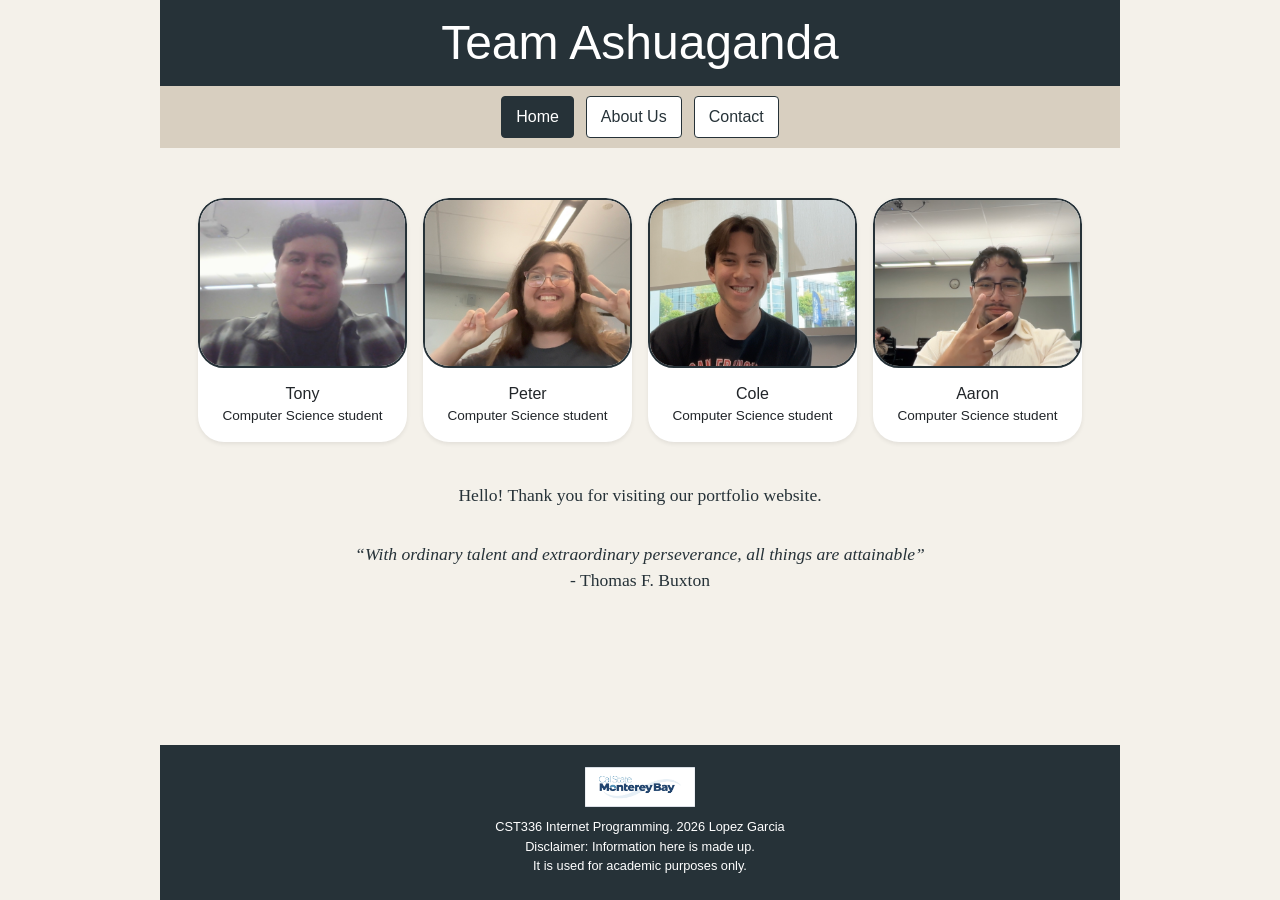
<file: Lab1/index.html>
<!DOCTYPE html>
<html lang="en">

<head>
    <meta charset="UTF-8">
    <meta name="viewport" content="width=device-width, initial-scale=1.0">

    <link href="https://cdn.jsdelivr.net/npm/bootstrap@5.3.8/dist/css/bootstrap.min.css"rel="stylesheet">   

    <link rel="stylesheet" href="css/style.css">

    <title>Team Ashuaganda</title>
</head>

<body>
    <div id="container">

        <header>
            <h1>Team Ashuaganda</h1>
        </header>

        <nav aria-label="Main navigation">
            <a class="active" href="index.html">Home</a>
            <a href="aboutUs.html">About Us</a>
            <a href="contact.html">Contact</a>
        </nav>

        <main>
            <section class="row g-3 justify-content-center team"
                     aria-label="Team members">

                <div class="col-3">
                    <div class="card h-100 shadow-sm member">
                        <img src="images/Tony.jpg"
                             class="card-img-top member-photo"
                             alt="Tony">
                        <div class="card-body text-center">
                            <h5 class="card-title">Tony</h5>
                            <p class="card-text">Computer Science student</p>
                        </div>
                    </div>
                </div>

                <div class="col-3">
                    <div class="card h-100 shadow-sm member">
                        <img src="images/pete.jpg"
                             class="card-img-top member-photo"
                             alt="Peter">
                        <div class="card-body text-center">
                            <h5 class="card-title">Peter</h5>
                            <p class="card-text">Computer Science student</p>
                        </div>
                    </div>
                </div>

                <div class="col-3">
                    <div class="card h-100 shadow-sm member">
                        <img src="images/cole.jpg"
                             class="card-img-top member-photo"
                             alt="Cole">
                        <div class="card-body text-center">
                            <h5 class="card-title">Cole</h5>
                            <p class="card-text">Computer Science student</p>
                        </div>
                    </div>
                </div>

                <div class="col-3">
                    <div class="card h-100 shadow-sm member">
                        <img src="images/pfp.jpg"
                             class="card-img-top member-photo"
                             alt="Aaron">
                        <div class="card-body text-center">
                            <h5 class="card-title">Aaron</h5>
                            <p class="card-text">Computer Science student</p>
                        </div>
                    </div>
                </div>

            </section>

            <section class="welcome">
                <p>
                    Hello! Thank you for visiting our portfolio website.
                </p>

                <p class="quote">
                    “With ordinary talent and extraordinary perseverance,
                    all things are attainable”<br>
                    <span>- Thomas F. Buxton</span>
                </p>
            </section>
        </main>

        <footer>
            <img src="images/Logo_Primary-Full-color.jpg" alt="CSUMB Logo" class="footer-logo">
            <p>
                CST336 Internet Programming. 2026 Lopez Garcia<br>
                Disclaimer: Information here is made up.<br>
                It is used for academic purposes only.
            </p>
        </footer>

    </div>
</body>

</html>
</file>
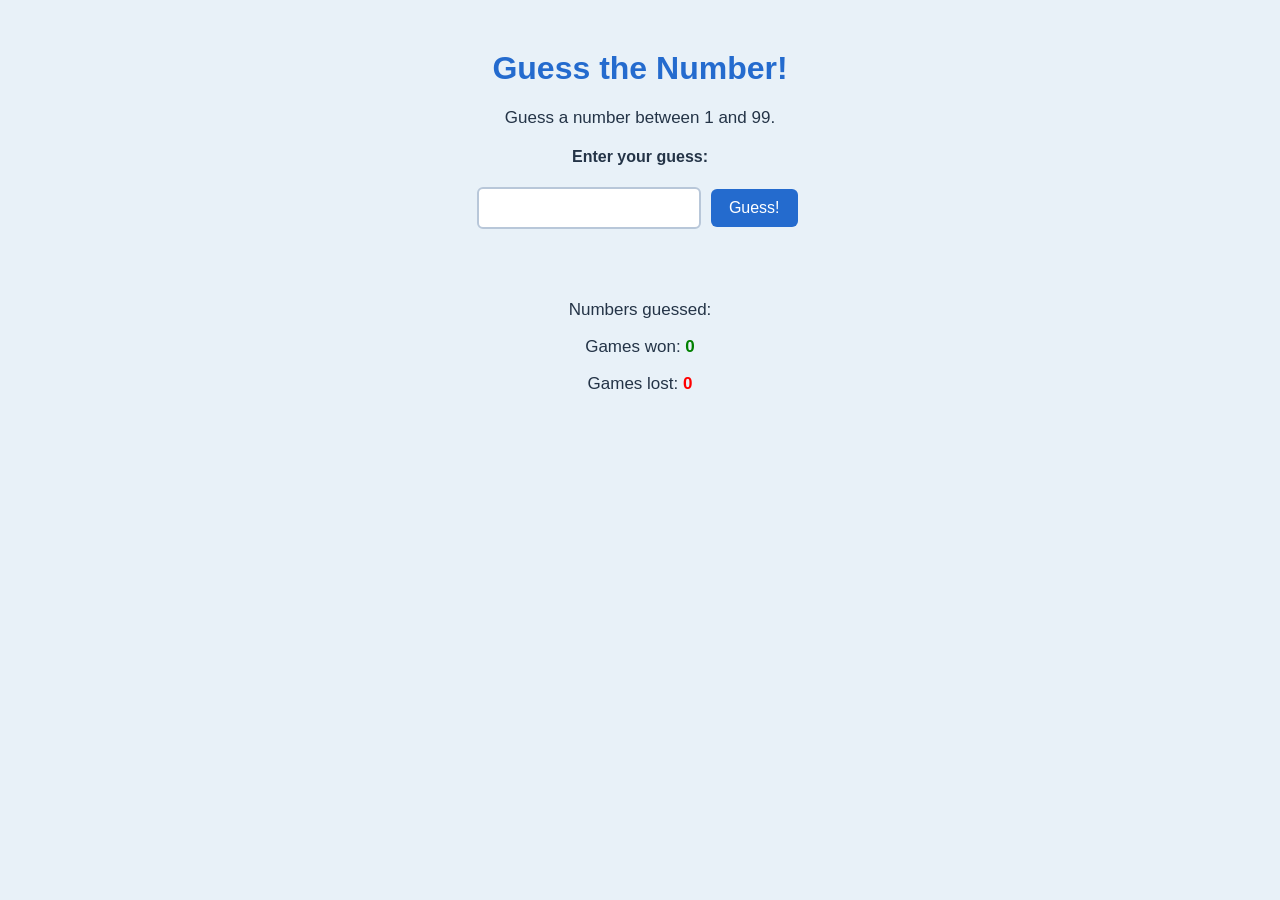
<file: Lab2/index.html>
<!DOCTYPE html>
<html lang="en">
<head>
    <meta charset="UTF-8">
    <meta name="viewport" content="width=device-width, initial-scale=1.0">
    <title>Guess the Number!</title>

    <link rel="stylesheet" href="styles/styles.css">
</head>

<body>

    <h1>Guess the Number!</h1>

    <p>Guess a number between 1 and 99.</p>

    <label for="guessInput">Enter your guess:</label>

    <input id="guessInput" type="number" min="1" max="99">

    <button id="guessButton">Guess!</button>
    <button id="resetButton">Reset</button>

    <p id="guessMessage"></p>

    <p>
        Numbers guessed:
        <span id="guesses"></span>
    </p>

    <p>
        Games won:
        <span id="wins">0</span>
    </p>

    <p>
        Games lost:
        <span id="losses">0</span>
    </p>

    <script src="scripts/script.js" defer></script>

</body>
</html>
</file>
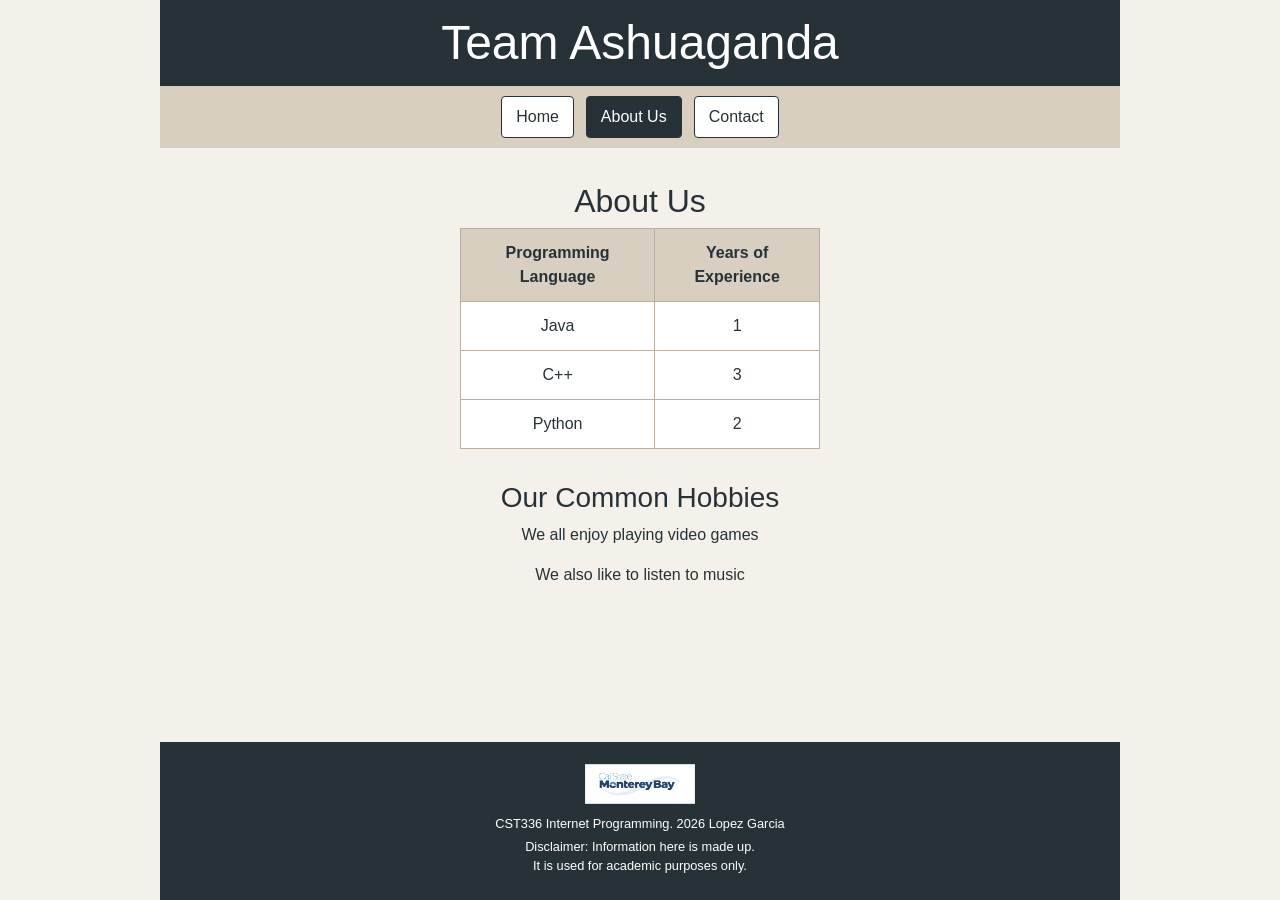
<file: Lab1/aboutUs.html>
<!DOCTYPE html>
<html lang="en">
<head>
    <meta charset="UTF-8">
    <meta name="viewport" content="width=device-width, initial-scale=1.0">
    <link href="https://cdn.jsdelivr.net/npm/bootstrap@5.3.8/dist/css/bootstrap.min.css"rel="stylesheet">
    <link rel="stylesheet" href="css/style.css">
    <title>About Us | Team Ashuaganda</title>
</head>
<body>
    <div id="container">
        <header>
            <h1>Team Ashuaganda</h1>
        </header>
        <nav aria-label="Main navigation">
            <a href="index.html">Home</a>
            <a class="active" aria-current="page" href="aboutUs.html">About Us</a>
            <a href="contact.html">Contact</a>
        </nav>
        <main>
            <section class="page-content">
                <h2>About Us</h2>
                <table>
                    <tr><th>Programming Language</th><th>Years of Experience</th></tr>
                    <tr><td>Java</td><td>1</td></tr>
                    <tr><td>C++</td><td>3</td></tr>
                    <tr><td>Python</td><td>2</td></tr>
                </table>
                <h3>Our Common Hobbies</h3>
                <p>We all enjoy playing video games</p>
                <p>We also like to listen to music</p>
            </section>
        </main>
        <footer>
            <img src="images/Logo_Primary-Full-color.jpg" alt="CSUMB Logo" class="footer-logo">
            <p>CST336 Internet Programming. 2026 Lopez Garcia</p>
            <p>Disclaimer: Information here is made up.<br>It is used for academic purposes only.</p>
        </footer>
    </div>
</body>
</html>
</file>
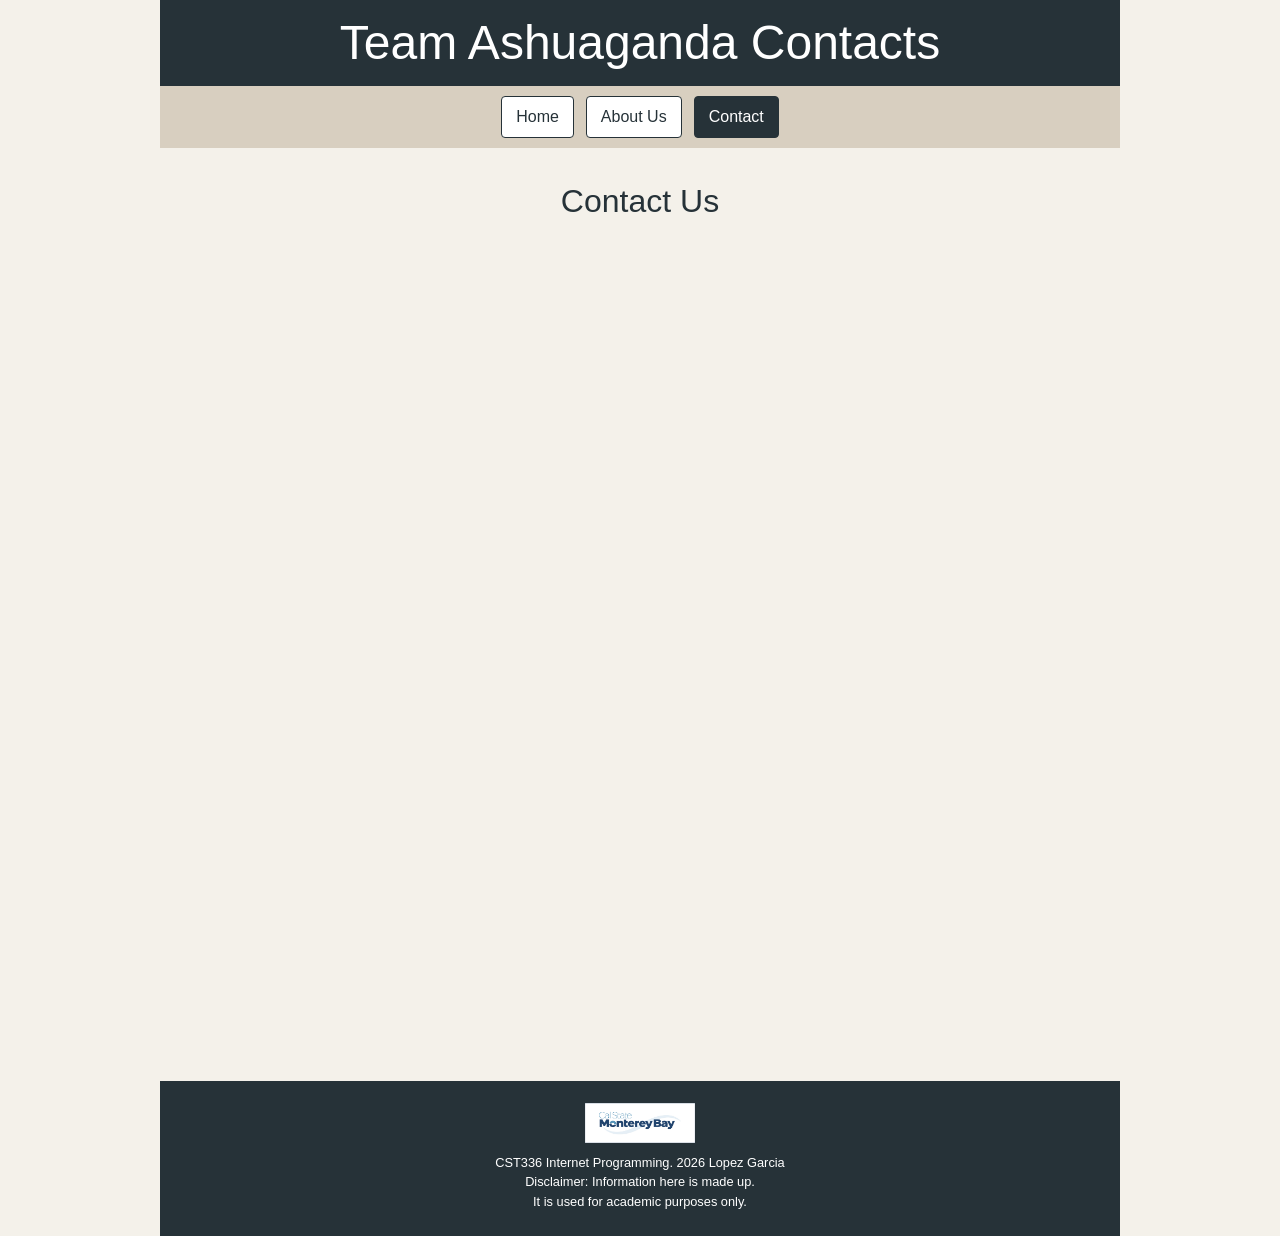
<file: Lab1/contact.html>
<!DOCTYPE html>
<html lang="en">

<head>
    <meta charset="UTF-8">
    <meta name="viewport" content="width=device-width, initial-scale=1.0">

    <link href="https://cdn.jsdelivr.net/npm/bootstrap@5.3.8/dist/css/bootstrap.min.css"rel="stylesheet">

    <link rel="stylesheet" href="css/style.css">

    <title>Contact | Team Ashuaganda</title>
</head>

<body>
    <div id="container">

        <header>
            <h1>Team Ashuaganda Contacts</h1>
        </header>

        <nav aria-label="Main navigation">
            <a href="index.html">Home</a>
            <a href="aboutUs.html">About Us</a>
            <a class="active" aria-current="page" href="contact.html">
                Contact
            </a>
        </nav>

        <main>
            <section class="page-content">
                <h2>Contact Us</h2>

                <iframe
                    class="google-form"
                    src="https://docs.google.com/forms/d/e/1FAIpQLScPhRNb4VHFiO5D6TA44IV3OYiPEAjNoHcEEVoq-Ye-GzomXQ/viewform?embedded=true"
                    width="100%"
                    height="800"
                    frameborder="0"
                    marginheight="0"
                    marginwidth="0">
                    Loading…
                </iframe>
            </section>
        </main>

        <footer>
            <img src="images/Logo_Primary-Full-color.jpg" alt="CSUMB Logo" class="footer-logo">
            <p>
                CST336 Internet Programming. 2026 Lopez Garcia<br>
                Disclaimer: Information here is made up.<br>
                It is used for academic purposes only.
            </p>
        </footer>

    </div>
</body>

</html>
</file>
<file: Lab1/css/style.css>
* {
    box-sizing: border-box;
}

html,
body {
    margin: 0;
    min-height: 100%;
}

body {
    background-color: #f4f1ea;
    color: #263238;
    font-family: Arial, Helvetica, sans-serif;
}

#container {
    width: min(100%, 960px);
    min-height: 100vh;
    margin: 0 auto;
    display: flex;
    flex-direction: column;
}

header {
    padding: 14px 20px;
    background-color: #263238;
    color: #fff;
    text-align: center;
}

header h1 {
    margin: 0;
    font-size: clamp(2rem, 5vw, 3rem);
}

nav {
    display: flex;
    justify-content: center;
    gap: 12px;
    padding: 10px;
    background-color: #d8cfc0;
}

nav a {
    padding: 8px 14px;
    border: 1px solid #263238;
    border-radius: 4px;
    background-color: #fff;
    color: #263238;
    text-decoration: none;
}

nav a:hover,
nav a.active {
    background-color: #263238;
    color: #fff;
}

main {
    flex: 1;
    padding: 34px 24px 46px;
}

.team {
    max-width: 900px;
    margin: 0 auto;
}

.member {
    text-align: center;
}

.member-photo {
    width: 100%;
    height: 170px;
    object-fit: cover;
    border: 2px solid #263238;
    border-radius: 26px;
}

.member .card-title {
    margin: 0 0 3px;
    font-size: 1rem;
}

.member .card-text {
    margin: 0;
    font-size: 0.85rem;
}

.card {
    border: 0;
    border-radius: 26px;
    overflow: hidden;
}

.card:hover {
    transform: translateY(-5px);
    box-shadow: 0 8px 20px rgb(0 0 0 / 20%) !important;
}

.welcome {
    margin: 40px auto 0;
    max-width: 720px;
    text-align: center;
    font-family: Georgia, "Times New Roman", serif;
    font-size: 1.1rem;
}

.welcome p {
    margin: 0 0 32px;
}

.quote {
    font-style: italic;
}

.quote span {
    font-style: normal;
}

.page-content {
    max-width: 560px;
    margin: 0 auto;
    text-align: center;
}

table {
    width: min(100%, 360px);
    margin: 0 auto 32px;
    border-collapse: collapse;
    background-color: #fff;
}

th,
td {
    padding: 12px;
    border: 1px solid #b8afa2;
}

th {
    background-color: #d8cfc0;
}

.experience-table {
    width: min(100%, 360px);
}

.hobbies {
    max-width: 520px;
    margin: 40px auto 0;
    text-align: left;
}

.hobbies h3 {
    margin-bottom: 12px;
}

.contact-form {
    display: grid;
    gap: 8px;
    margin: 24px auto 0;
    padding: 24px;
    border: 1px solid #b8afa2;
    border-radius: 6px;
    background-color: #fff;
    text-align: left;
}

.contact-form label {
    margin-top: 8px;
    font-weight: bold;
}

.contact-form label span {
    color: #b3261e;
}

.contact-form input,
.contact-form textarea {
    width: 100%;
    padding: 10px;
    border: 1px solid #b8afa2;
    border-radius: 4px;
    font: inherit;
}

.contact-form button {
    width: fit-content;
    margin-top: 12px;
}

footer {
    padding: 22px 20px;
    background-color: #263238;
    color: #fff;
    text-align: center;
    font-size: 0.8rem;
}

.footer-logo {
    width:110px;
    height: auto;
    display: block;
    margin: 0 auto 10px;
}

footer p {
    margin: 3px 0;
}

@media (max-width: 700px) {
    main {
        padding: 30px 20px;
    }
}
</file>
<file: Lab2/styles/styles.css>
body {
    background-color: #e8f1f8;
    color: #243447;
    font-family: Arial, sans-serif;
    margin: 0;
    padding: 0;
    text-align: center;
}


h1 {
    color: #246bce;
    margin-top: 50px;
}

p {
    font-size: 17px;
}


label {
    display: block;
    font-weight: bold;
    margin: 20px 0 8px;
}


input {
    border: 2px solid #b8c7d9;
    border-radius: 6px;
    font-size: 16px;
    padding: 10px;
    width: 200px;
}

button {
    background-color: #246bce;
    border: none;
    border-radius: 6px;
    color: white;
    cursor: pointer;
    font-size: 16px;
    margin: 15px 5px;
    padding: 10px 18px;
}


button:hover {
    background-color: #174a91;
}


#resetButton {
    background-color: #777;
}

#resetButton:hover {
    background-color: #555;
}


#guessMessage {
    font-weight: bold;
    min-height: 24px;
}


#guesses {
    color: #246bce;
    font-weight: bold;
}


#wins {
    color: green;
    font-weight: bold;
}


#losses {
    color: red;
    font-weight: bold;
}
</file>
